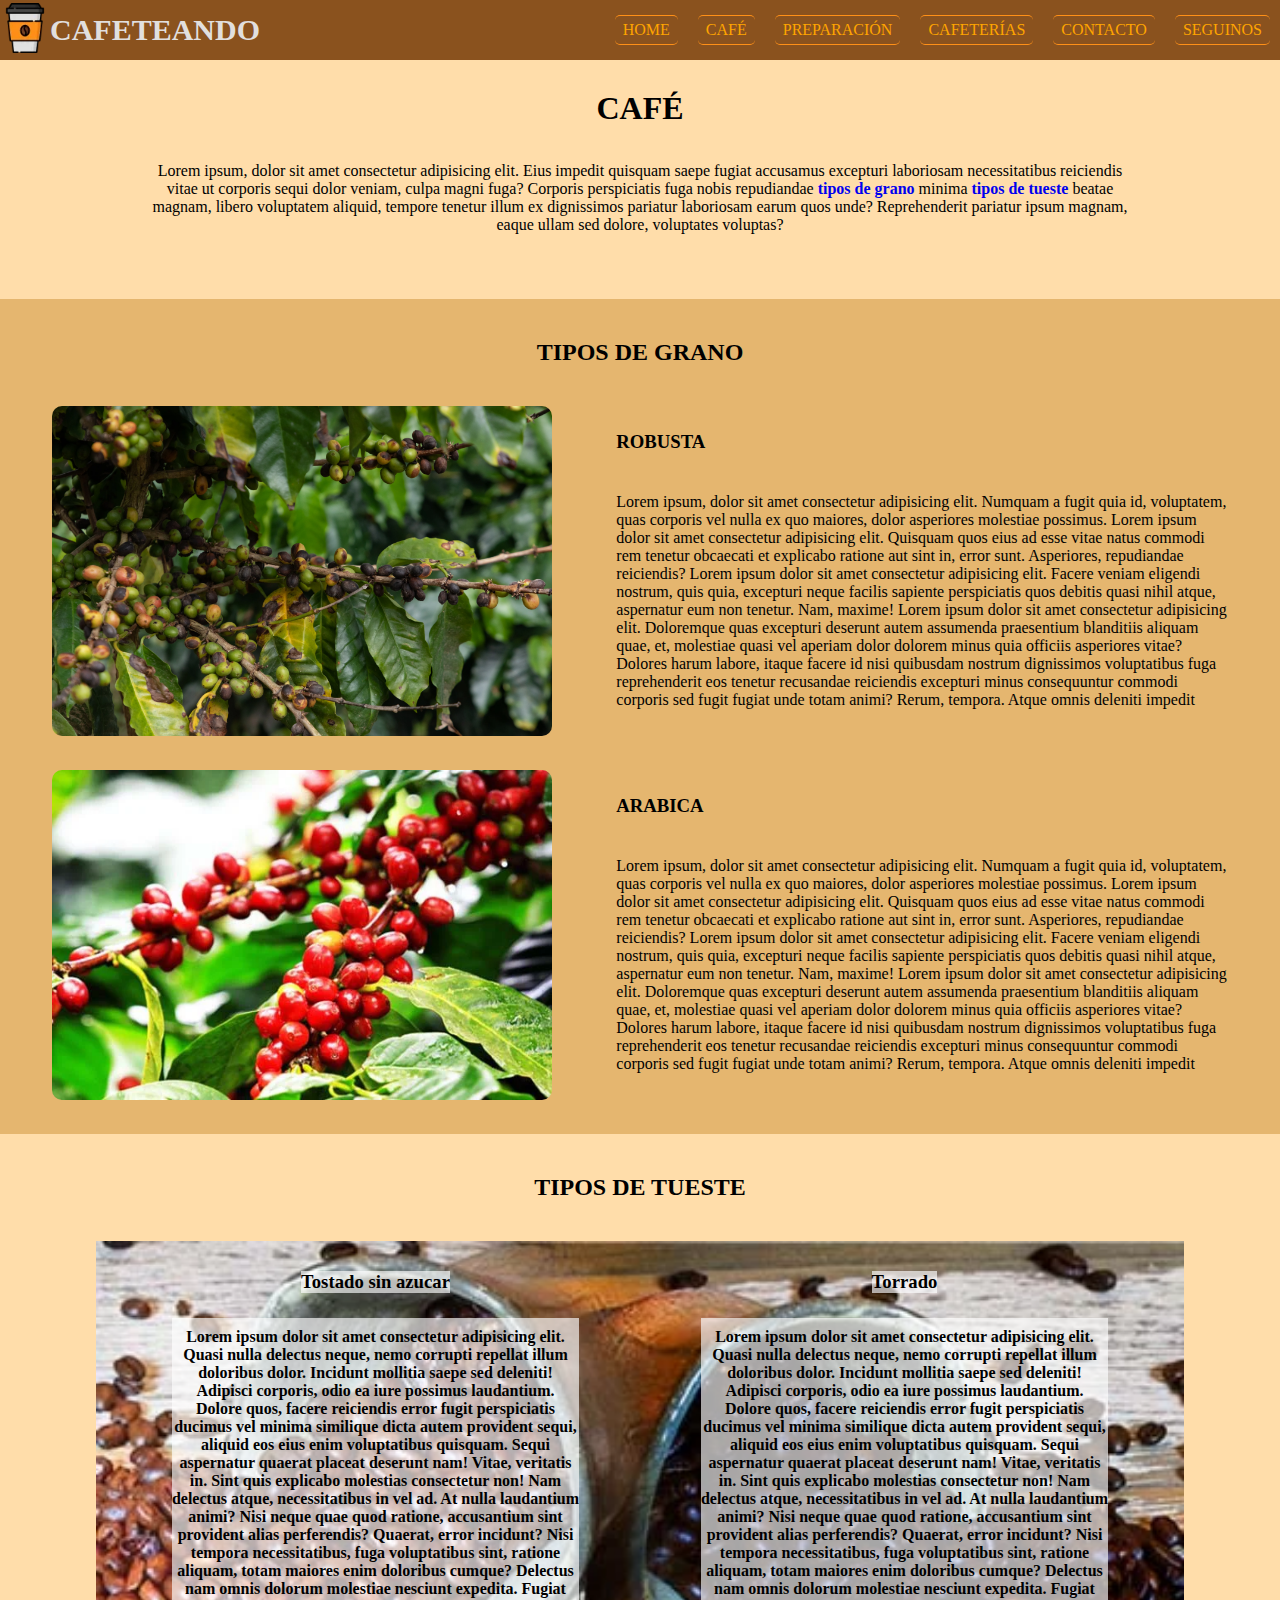
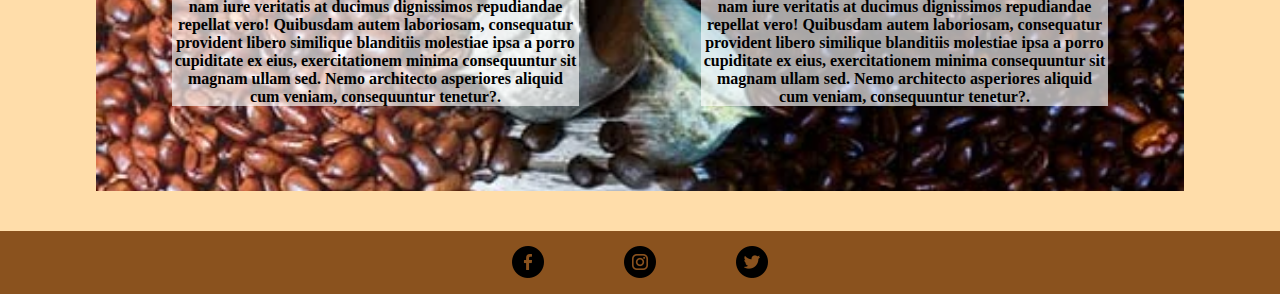
<file: pages/coffee.html>
<!DOCTYPE html>
<html lang="es">
<head>
    <meta charset="UTF-8">
    <meta http-equiv="X-UA-Compatible" content="IE=edge">
    <meta name="viewport" content="width=device-width, initial-scale=1.0">
    <title>CAFETEANDO</title>
    <link rel="shortcut icon" href="../assets/images/coffee-cup.webp" type="image/x-icon">
    <link rel="stylesheet" href="../css/style.css">
</head>
<body>

    <header class="encabezado">
        <div class="encabezado__logo">
            <a href="../index.html" class="encabezado__link">
                <img src="../assets/images/cafeteando-logo.webp" alt="logo-cafeteando"  width="50">
            </a>
            <p class="encabezado__logo__titulo">CAFETEANDO</p>
        </div>
        
        <nav id="encabezado__menu">
            <ul  class="encabezado__menu__lista">
                <li><a href="../index.html">HOME</a></li>
                <li><a href="./coffee.html">CAFÉ</a></li>
                <li><a href="./preparation.html">PREPARACIÓN</a></li>
                <li><a href="./coffeHouse-bstrap.html">CAFETERÍAS</a></li>
                <li><a href="./contact-bstrap.html">CONTACTO</a>
                <!-- <li><a href="./contact.html">Escribinos</a></li> -->
                <li><a href="#follow">SEGUINOS</a></li>
            </ul>
        </nav>
    </header>
   
    <section class="mainCoffee">
        
        <h1 class="mainCoffee__title title">CAFÉ</h1>

        <p class="mainCoffe__text">Lorem ipsum, dolor sit amet consectetur adipisicing elit. Eius impedit quisquam saepe fugiat accusamus excepturi laboriosam necessitatibus reiciendis vitae ut corporis sequi dolor veniam, culpa magni fuga? Corporis perspiciatis fuga nobis repudiandae <a href="#bean"><b>tipos de grano</b></a> minima <a href="#roast"><b>tipos de tueste</b></a> beatae magnam, libero voluptatem aliquid, tempore tenetur illum ex dignissimos pariatur laboriosam earum quos unde? Reprehenderit pariatur ipsum magnam, eaque ullam sed dolore, voluptates voluptas?</p>

        <article class="mainCoffee__beanCoffee">

            <h2 class="beanCoffee__title subtitle" id="bean">TIPOS DE GRANO</h2>
            
            <div class="beanCoffee__info">
                <div class="beanCoffee__info__img">
                    <img src="../assets/images/cafe-robusta.webp" alt="grano robusta">
                </div>
                
                <div class="beanCoffee__info__text">
                    <h3>ROBUSTA</h3>
                    <p>Lorem ipsum, dolor sit amet consectetur adipisicing elit. Numquam a fugit quia id, voluptatem, quas corporis vel nulla ex quo maiores, dolor asperiores molestiae possimus. Lorem ipsum dolor sit amet consectetur adipisicing elit. Quisquam quos eius ad esse vitae natus commodi rem tenetur obcaecati et explicabo ratione aut sint in, error sunt. Asperiores, repudiandae reiciendis? Lorem ipsum dolor sit amet consectetur adipisicing elit. Facere veniam eligendi nostrum, quis quia, excepturi neque facilis sapiente perspiciatis quos debitis quasi nihil atque, aspernatur eum non tenetur. Nam, maxime! Lorem ipsum dolor sit amet consectetur adipisicing elit. Doloremque quas excepturi deserunt autem assumenda praesentium blanditiis aliquam quae, et, molestiae quasi vel aperiam dolor dolorem minus quia officiis asperiores vitae?
                    Dolores harum labore, itaque facere id nisi quibusdam nostrum dignissimos voluptatibus fuga reprehenderit eos tenetur recusandae reiciendis excepturi minus consequuntur commodi corporis sed fugit fugiat unde totam animi? Rerum, tempora.
                    Atque omnis deleniti impedit cumque nam nihil, hic doloremque facilis nesciunt enim exercitationem officiis dicta neque ut culpa assumenda, porro quia debitis odit illo distinctio nostrum. Et animi dolor in!</p>
                </div>
            </div>

            <div class="beanCoffee__info">
                <div class="beanCoffee__info__img">
                    <img src="../assets/images/cafe-arabica.webp" alt="grano robusta" width="500" height="333">
                </div>
                
                <div class="beanCoffee__info__text">
                    <h3>ARABICA</h3>
                    <p>Lorem ipsum, dolor sit amet consectetur adipisicing elit. Numquam a fugit quia id, voluptatem, quas corporis vel nulla ex quo maiores, dolor asperiores molestiae possimus. Lorem ipsum dolor sit amet consectetur adipisicing elit. Quisquam quos eius ad esse vitae natus commodi rem tenetur obcaecati et explicabo ratione aut sint in, error sunt. Asperiores, repudiandae reiciendis? Lorem ipsum dolor sit amet consectetur adipisicing elit. Facere veniam eligendi nostrum, quis quia, excepturi neque facilis sapiente perspiciatis quos debitis quasi nihil atque, aspernatur eum non tenetur. Nam, maxime! Lorem ipsum dolor sit amet consectetur adipisicing elit. Doloremque quas excepturi deserunt autem assumenda praesentium blanditiis aliquam quae, et, molestiae quasi vel aperiam dolor dolorem minus quia officiis asperiores vitae?
                    Dolores harum labore, itaque facere id nisi quibusdam nostrum dignissimos voluptatibus fuga reprehenderit eos tenetur recusandae reiciendis excepturi minus consequuntur commodi corporis sed fugit fugiat unde totam animi? Rerum, tempora.
                    Atque omnis deleniti impedit cumque nam nihil, hic doloremque facilis nesciunt enim exercitationem officiis dicta neque ut culpa assumenda, porro quia debitis odit illo distinctio nostrum. Et animi dolor in!</p>
                </div>
            </div>

        </article>

        <article class="mainCoffe__typesRoast">

            <h2 class="typesRoast__title subtitle" id="roast">TIPOS DE TUESTE</h2>

            <div class="typesRoast__info">
                
                <div class="typesRoast__info__text">
                    <h3>Tostado sin azucar</h3>
                    <p>Lorem ipsum dolor sit amet consectetur adipisicing elit. Quasi nulla delectus neque, nemo corrupti repellat illum doloribus dolor. Incidunt mollitia saepe sed deleniti! Adipisci corporis, odio ea iure possimus laudantium.
                    Dolore quos, facere reiciendis error fugit perspiciatis ducimus vel minima similique dicta autem provident sequi, aliquid eos eius enim voluptatibus quisquam. Sequi aspernatur quaerat placeat deserunt nam! Vitae, veritatis in.
                    Sint quis explicabo molestias consectetur non! Nam delectus atque, necessitatibus in vel ad. At nulla laudantium animi? Nisi neque quae quod ratione, accusantium sint provident alias perferendis? Quaerat, error incidunt?
                    Nisi tempora necessitatibus, fuga voluptatibus sint, ratione aliquam, totam maiores enim doloribus cumque? Delectus nam omnis dolorum molestiae nesciunt expedita. Fugiat nam iure veritatis at ducimus dignissimos repudiandae repellat vero!
                    Quibusdam autem laboriosam, consequatur provident libero similique blanditiis molestiae ipsa a porro cupiditate ex eius, exercitationem minima consequuntur sit magnam ullam sed. Nemo architecto asperiores aliquid cum veniam, consequuntur tenetur?.</p>
                </div>

                <div class="typesRoast__info__text">
                    <h3>Torrado</h3>
                    <p>Lorem ipsum dolor sit amet consectetur adipisicing elit. Quasi nulla delectus neque, nemo corrupti repellat illum doloribus dolor. Incidunt mollitia saepe sed deleniti! Adipisci corporis, odio ea iure possimus laudantium.
                    Dolore quos, facere reiciendis error fugit perspiciatis ducimus vel minima similique dicta autem provident sequi, aliquid eos eius enim voluptatibus quisquam. Sequi aspernatur quaerat placeat deserunt nam! Vitae, veritatis in.
                    Sint quis explicabo molestias consectetur non! Nam delectus atque, necessitatibus in vel ad. At nulla laudantium animi? Nisi neque quae quod ratione, accusantium sint provident alias perferendis? Quaerat, error incidunt?
                    Nisi tempora necessitatibus, fuga voluptatibus sint, ratione aliquam, totam maiores enim doloribus cumque? Delectus nam omnis dolorum molestiae nesciunt expedita. Fugiat nam iure veritatis at ducimus dignissimos repudiandae repellat vero!
                    Quibusdam autem laboriosam, consequatur provident libero similique blanditiis molestiae ipsa a porro cupiditate ex eius, exercitationem minima consequuntur sit magnam ullam sed. Nemo architecto asperiores aliquid cum veniam, consequuntur tenetur?.</p>
                </div>

            </div>

        </article>

    </section>
    

    <footer class="footer">
        
        <div class="footer__social" id="follow">
            <a href="#"><img src="../assets/images/icono-facebook.webp" alt="facebook"></a>
            <a href="#"><img src="../assets/images/icono-instagram.webp" alt="instagram"></a>
            <a href="#"><img src="../assets/images/icono-twiter.webp" alt="twiter"></a>
        </div>
        
    </footer>
    
</body>
</html>
</file>
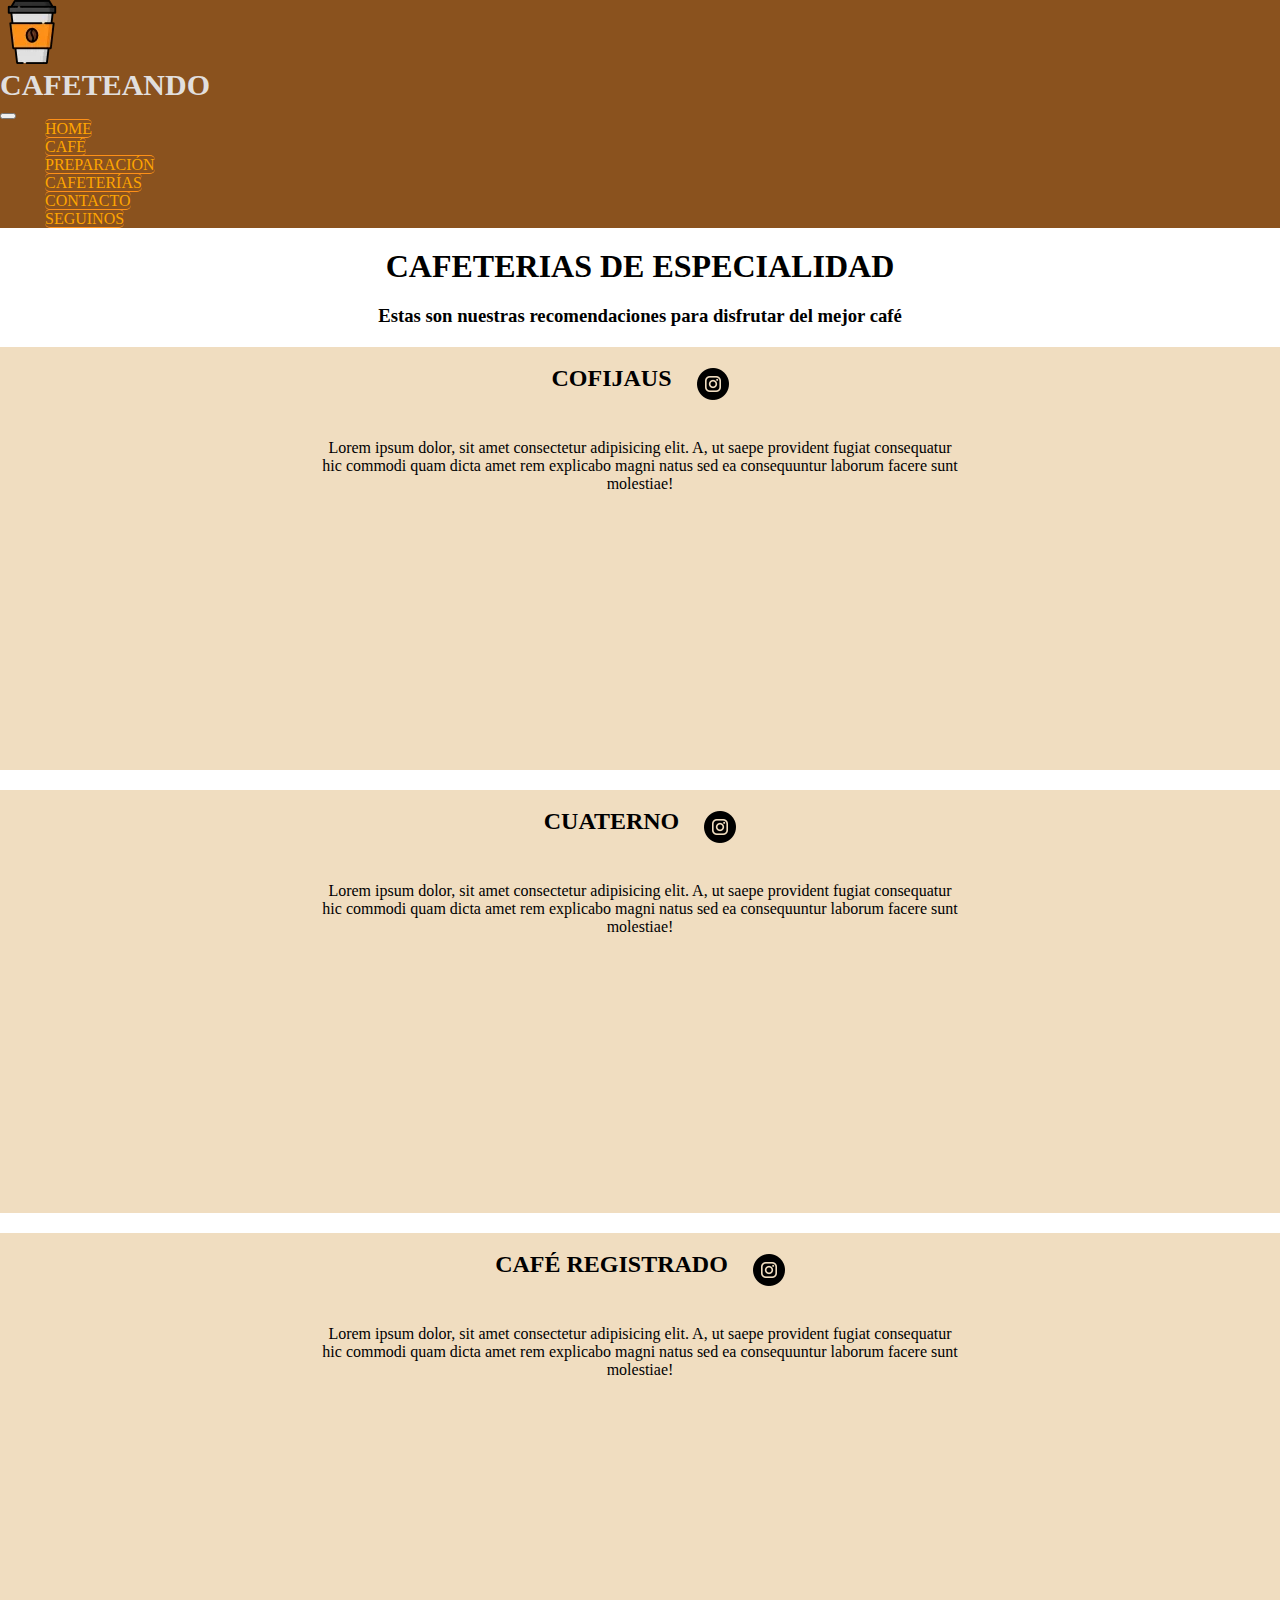
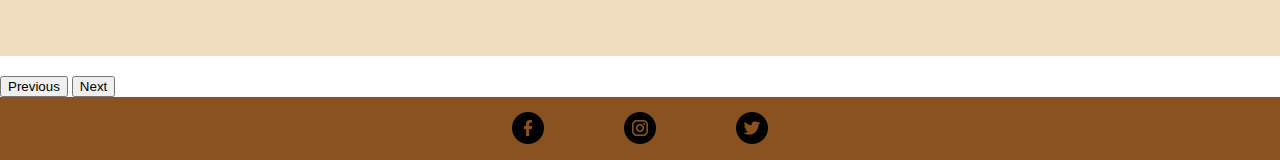
<file: pages/coffeHouse-bstrap.html>
<!DOCTYPE html>
<html lang="es">
<head>
    <meta charset="UTF-8">
    <meta http-equiv="X-UA-Compatible" content="IE=edge">
    <meta name="viewport" content="width=device-width, initial-scale=1.0">
    <title>CAFETEANDO</title>
    <link rel="shortcut icon" href="../assets/images/coffee-cup.webp" type="image/x-icon">
    <!-- CSS only -->
    <link href="https://cdn.jsdelivr.net/npm/bootstrap@5.2.1/dist/css/bootstrap.min.css" rel="stylesheet" integrity="sha384-iYQeCzEYFbKjA/T2uDLTpkwGzCiq6soy8tYaI1GyVh/UjpbCx/TYkiZhlZB6+fzT" crossorigin="anonymous">
    <link rel="stylesheet" href="../css/style.css">
    <link rel="stylesheet" href="../css/styleprop.css">
</head>
<body>
    

<!-- ---------------------------------------------------------------------------------------------------- -->

  <nav class="navbar navbar-expand-lg bg-cafe">
    <div class="container-fluid">
      <div class="encabezado-logo">
        <a class="navbar-brand encabezado__link" href="../index.html"><img src="../assets/images/cafeteando-logo.webp" alt="logo"></a>
        <p class="encabezado__logo__titulo d-inline">CAFETEANDO</p>
      </div>
      <button class="navbar-toggler" type="button" data-bs-toggle="collapse" data-bs-target="#navbarSupportedContent" aria-controls="navbarSupportedContent" aria-expanded="false" aria-label="Toggle navigation">
        <span class="navbar-toggler-icon"></span>
      </button>
      <div class="collapse navbar-collapse justify-content-end" id="navbarSupportedContent">
        <ul class="navbar-nav ml-auto mb-2 mb-lg-0">
          <li class="nav-item">
            <a class="nav-link item-menu" href="../index.html">HOME</a>
          </li>
          <li class="nav-item">
            <a class="nav-link item-menu" href="coffee.html">CAFÉ</a>
          </li>
          <li class="nav-item">
            <a class="nav-link item-menu" href="preparation.html">PREPARACIÓN</a>
          </li>
          <li class="nav-item">
            <a class="nav-link item-menu" href="coffeHouse-bstrap.html">CAFETERÍAS</a>
          </li>
          <li class="nav-item">
            <a class="nav-link item-menu" href="contact-bstrap.html">CONTACTO</a>
          </li>
          <li class="nav-item">
            <a class="nav-link item-menu" href="#follow">SEGUINOS</a>
          </li>
        </ul>
      </div>
    </div>
  </nav>



  <!-- ----------------------------------------------------------------------------------------------------- -->

    <h1 class="mainHouse__title">CAFETERIAS DE ESPECIALIDAD</h1>

    <h3 class="mainHouse__subtitle">Estas son nuestras recomendaciones para disfrutar del mejor café</h3>

    <div id="carouselExampleControls" class="carousel slide" data-bs-ride="carousel">
      <div class="carousel-inner">
        <div class="carousel-item active">
          <div class="cardHouse">

            <div class="cardhouse__head">

                <h2 class="cardHouse__head__title">COFIJAUS</h2>

                <div class="cardHouse__head__follow">
                    <a href="https://www.instagram.com/cofijaus/?hl=es" target="_blank">
                        <img src="../assets/images/icono-instagram.webp" alt="">
                    </a> 
                </div>

            </div>

            <p class="cardHouse__text">Lorem ipsum dolor, sit amet consectetur adipisicing elit. A, ut saepe provident fugiat consequatur hic commodi quam dicta amet rem explicabo magni natus sed ea consequuntur laborum facere sunt molestiae! </p>


            <div class="cardHouse__maps">
                <iframe src="https://www.google.com/maps/embed?pb=!1m18!1m12!1m3!1d3286.9197629957016!2d-58.517872343236206!3d-34.53026076870365!2m3!1f0!2f0!3f0!3m2!1i1024!2i768!4f13.1!3m3!1m2!1s0x95a33388d1e490eb%3A0xaa7507e5cc442f90!2sCofi%20Jaus!5e0!3m2!1ses-419!2sar!4v1661650111547!5m2!1ses-419!2sar" width="400" height="300" style="border:0;" allowfullscreen="" loading="lazy" referrerpolicy="no-referrer-when-downgrade"></iframe>
            </div>

        </div>
        </div>
        <div class="carousel-item">
          <div class="cardHouse">

            <div class="cardhouse__head">

                <h2 class="cardHouse__head__title">CUATERNO</h2>

                <div class="cardHouse__head__follow">
                    <a href="https://www.instagram.com/cuaternocafe/?hl=es" target="_blank">
                        <img src="../assets/images/icono-instagram.webp" alt="">
                    </a> 
                </div>

            </div>

            <p class="cardHouse__text">Lorem ipsum dolor, sit amet consectetur adipisicing elit. A, ut saepe provident fugiat consequatur hic commodi quam dicta amet rem explicabo magni natus sed ea consequuntur laborum facere sunt molestiae! </p>

            <div class="cardHouse__maps">
                <iframe src="https://www.google.com/maps/embed?pb=!1m18!1m12!1m3!1d3186.399235260938!2d-58.28203231385639!3d-34.71103522581709!2m3!1f0!2f0!3f0!3m2!1i1024!2i768!4f13.1!3m3!1m2!1s0x95a32fe6f1cda9bd%3A0x151e148fe5bdb2e1!2sCuaterno%20-%20Caf%C3%A9%20Club!5e0!3m2!1ses-419!2sar!4v1661651190657!5m2!1ses-419!2sar" width="400" height="300" style="border:0;" allowfullscreen="" loading="lazy" referrerpolicy="no-referrer-when-downgrade"></iframe>
            </div>

        </div>
        </div>
        <div class="carousel-item">
          <div class="cardHouse">

            <div class="cardhouse__head">

                <h2 class="cardHouse__head__title">CAFÉ REGISTRADO</h2>

                <div class="cardHouse__head__follow">
                    <a href="https://www.instagram.com/caferegistrado/?hl=es" target="_blank">
                        <img src="../assets/images/icono-instagram.webp" alt="">
                    </a> 
                </div>

            </div>

            <p class="cardHouse__text">Lorem ipsum dolor, sit amet consectetur adipisicing elit. A, ut saepe provident fugiat consequatur hic commodi quam dicta amet rem explicabo magni natus sed ea consequuntur laborum facere sunt molestiae! </p>

            <div class="cardHouse__maps">
                <iframe src="https://www.google.com/maps/embed?pb=!1m18!1m12!1m3!1d3283.9341479732166!2d-58.428503985052224!3d-34.60582666511615!2m3!1f0!2f0!3f0!3m2!1i1024!2i768!4f13.1!3m3!1m2!1s0x95bcca6679ef82ef%3A0x18c9d916c7469aa2!2sTte.%20Gral.%20Juan%20Domingo%20Per%C3%B3n%204227%2C%20C1199ABC%20CABA!5e0!3m2!1ses-419!2sar!4v1661651424918!5m2!1ses-419!2sar" width="100%" style="border:0;" allowfullscreen="" loading="lazy" referrerpolicy="no-referrer-when-downgrade"></iframe>
            </div>

        </div>
        </div>
      </div>
      <button class="carousel-control-prev" type="button" data-bs-target="#carouselExampleControls" data-bs-slide="prev">
        <span class="carousel-control-prev-icon antes" aria-hidden="true"></span>
        <span class="visually-hidden">Previous</span>
      </button>
      <button class="carousel-control-next" type="button" data-bs-target="#carouselExampleControls" data-bs-slide="next">
        <span class="carousel-control-next-icon despues" aria-hidden="true"></span>
        <span class="visually-hidden">Next</span>
      </button>
    </div>


    

    <footer class="footer" id="follow">
        
        <div class="footer__social">
            <a href="#"><img src="../assets/images/icono-facebook.webp" alt="facebook"></a>
            <a href="#"><img src="../assets/images/icono-instagram.webp" alt="instagram"></a>
            <a href="#"><img src="../assets/images/icono-twiter.webp" alt="twiter"></a>
        </div>
        
    </footer>


    <!-- JavaScript boostrap -->
    <script src="https://cdn.jsdelivr.net/npm/bootstrap@5.2.1/dist/js/bootstrap.bundle.min.js" integrity="sha384-u1OknCvxWvY5kfmNBILK2hRnQC3Pr17a+RTT6rIHI7NnikvbZlHgTPOOmMi466C8" crossorigin="anonymous"></script>
    
</body>
</html>
</file>
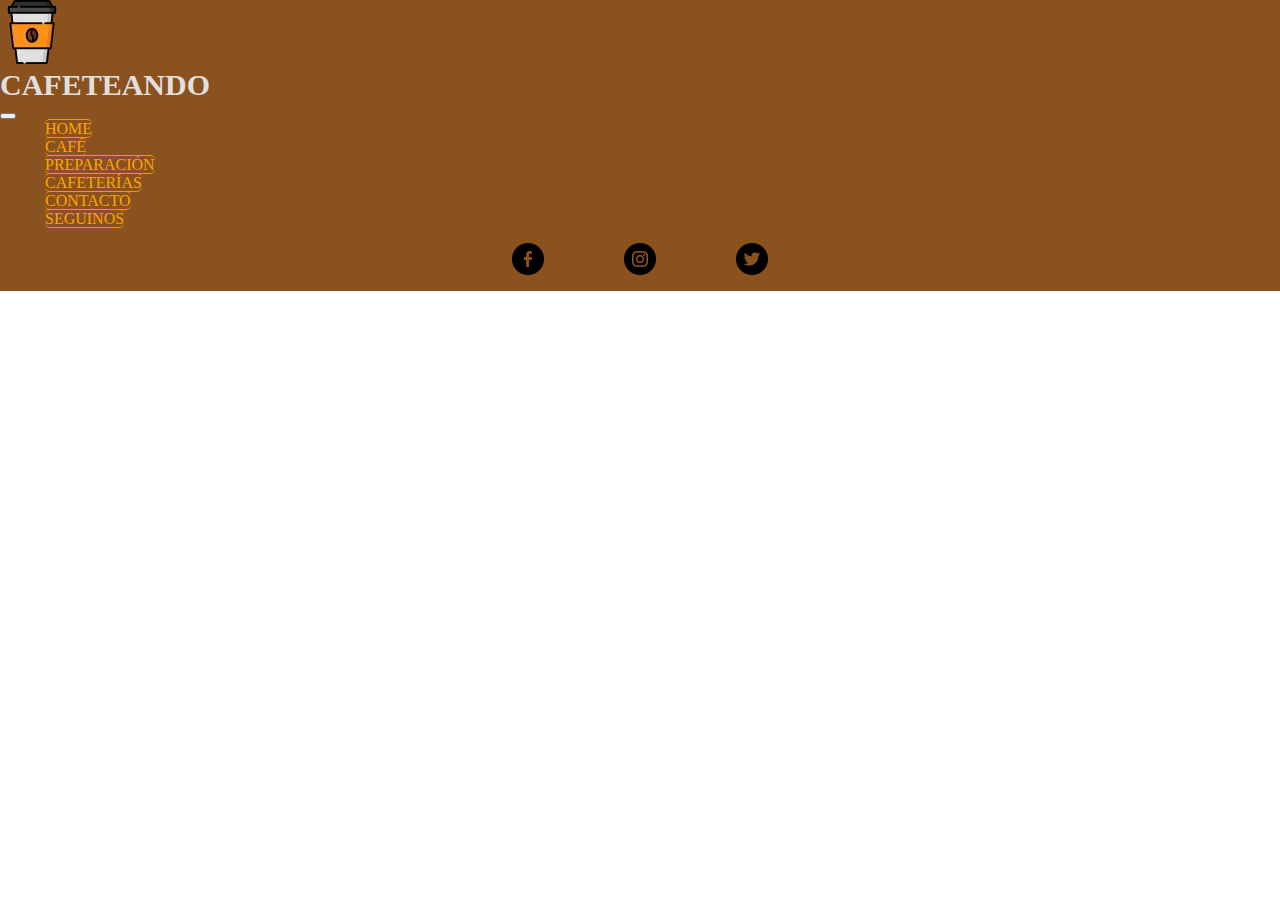
<file: pages/contact-bstrap.html>
<!DOCTYPE html>
<html lang="es">
<head>
    <meta charset="UTF-8">
    <meta http-equiv="X-UA-Compatible" content="IE=edge">
    <meta name="viewport" content="width=device-width, initial-scale=1.0">
    <title>CAFETEANDO</title>
    <link rel="shortcut icon" href="../assets/images/coffee-cup.webp" type="image/x-icon">
    <!-- CSS Boostrap -->
    <link href="https://cdn.jsdelivr.net/npm/bootstrap@5.2.1/dist/css/bootstrap.min.css" rel="stylesheet" integrity="sha384-iYQeCzEYFbKjA/T2uDLTpkwGzCiq6soy8tYaI1GyVh/UjpbCx/TYkiZhlZB6+fzT" crossorigin="anonymous">
    <link rel="stylesheet" href="../css/style.css">
    <link rel="stylesheet" href="../css/styleprop.css">
</head>
<body>


    <!-- ----------------------------------------------------------------------------------------------------- -->

    <nav class="navbar navbar-expand-lg bg-cafe">
        <div class="container-fluid">
          <div class="encabezado-logo">
            <a class="navbar-brand encabezado__link" href="../index.html"><img src="../assets/images/cafeteando-logo.webp" alt="logo"></a>
            <p class="encabezado__logo__titulo d-inline">CAFETEANDO</p>
          </div>
          <button class="navbar-toggler" type="button" data-bs-toggle="collapse" data-bs-target="#navbarSupportedContent" aria-controls="navbarSupportedContent" aria-expanded="false" aria-label="Toggle navigation">
            <span class="navbar-toggler-icon"></span>
          </button>
          <div class="collapse navbar-collapse justify-content-end" id="navbarSupportedContent">
            <ul class="navbar-nav ml-auto mb-2 mb-lg-0">
              <li class="nav-item">
                <a class="nav-link item-menu" href="../index.html">HOME</a>
              </li>
              <li class="nav-item">
                <a class="nav-link item-menu" href="coffee.html">CAFÉ</a>
              </li>
              <li class="nav-item">
                <a class="nav-link item-menu" href="preparation.html">PREPARACIÓN</a>
              </li>
              <li class="nav-item">
                <a class="nav-link item-menu" href="coffeHouse-bstrap.html">CAFETERÍAS</a>
              </li>
              <li class="nav-item">
                <a class="nav-link item-menu" href="contact-bstrap.html">CONTACTO</a>
              </li>
              <li class="nav-item">
                <a class="nav-link item-menu" href="#follow">SEGUINOS</a>
              </li>
            </ul>
          </div>
        </div>
      </nav>
   
    <!-- ------------------------------------------------------------------------------------------ -->


    <footer class="footer" id="follow">
        
        <div class="footer__social">
            <a href="#"><img src="../assets/images/icono-facebook.webp" alt="facebook"></a>
            <a href="#"><img src="../assets/images/icono-instagram.webp" alt="instagram"></a>
            <a href="#"><img src="../assets/images/icono-twiter.webp" alt="twiter"></a>
        </div>
        
    </footer>

    <!-- JavaScript boostrap -->
    <script src="https://cdn.jsdelivr.net/npm/bootstrap@5.2.1/dist/js/bootstrap.bundle.min.js" integrity="sha384-u1OknCvxWvY5kfmNBILK2hRnQC3Pr17a+RTT6rIHI7NnikvbZlHgTPOOmMi466C8" crossorigin="anonymous"></script>
    
</body>
</html>
</file>
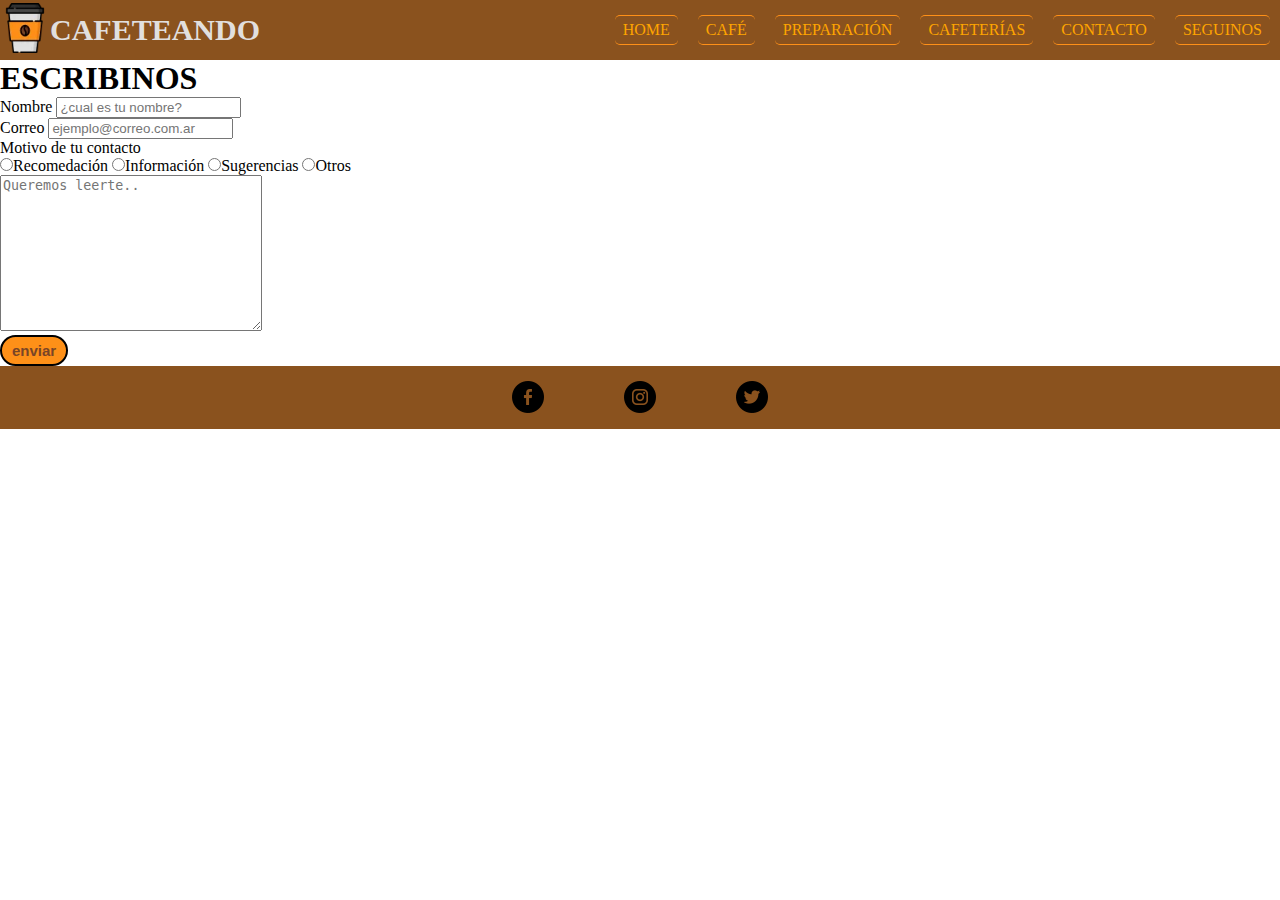
<file: pages/contact.html>
<!DOCTYPE html>
<html lang="es">
<head>
    <meta charset="UTF-8">
    <meta http-equiv="X-UA-Compatible" content="IE=edge">
    <meta name="viewport" content="width=device-width, initial-scale=1.0">
    <title>CAFETEANDO</title>
    <link rel="shortcut icon" href="../assets/images/coffee-cup.webp" type="image/x-icon">
    <link rel="stylesheet" href="../css/style.css">
</head>
<body>
    <header class="encabezado">
        <div class="encabezado__logo">
            <a href="../index.html" class="encabezado__link">
                <img src="../assets/images/cafeteando-logo.webp" alt="logo-cafeteando"  width="50">
            </a>
            <p class="encabezado__logo__titulo">CAFETEANDO</p>
        </div>
        
        <nav id="encabezado__menu">
            <ul  class="encabezado__menu__lista">
                <li><a href="../index.html">HOME</a></li>
                <li><a href="./coffee.html">CAFÉ</a></li>
                <li><a href="./preparation.html">PREPARACIÓN</a></li>
                <li><a href="./coffee-house.html">CAFETERÍAS</a></li>
                <li><a href="./contact.html">CONTACTO</a>
                <!-- <li><a href="./contact.html">Escribinos</a></li> -->
                <li><a href="#follow">SEGUINOS</a></li>
            </ul>
        </nav>
    </header>
   
    <section class="mainContact">

        <h1 class="mainContact__title">ESCRIBINOS</h1>

        <div class="mainContact__form">

            <form class="contact">

                <div class="boxContact">
                    <label for="name">Nombre
                        <input type="text" name="name" id="name" placeholder="¿cual es tu nombre?" required>
                    </label>
                </div>
                <div class="boxContact">
                    <label for="mail">Correo
                        <input type="email" id="mail" placeholder="ejemplo@correo.com.ar">
                    </label>
                </div>

                <div class="radioContact">
                    <p class="radioContact__title">Motivo de tu contacto</p>
                    
                    <div class="radioContact__radio">
                        <label>
                            <input type="radio" name="item" id="" required value="recomendacion">Recomedación
                        </label>
                        <label>
                            <input type="radio" name="item" id="" value="informacion">Información
                        </label>
                        <label>
                            <input type="radio" name="item" id="" value="sugerencias">Sugerencias
                        </label>
                        <label>
                            <input type="radio" name="item" id="" value="otros">Otros
                        </label>
                    </div>
                </div>

                <div class="textareaContact">
                    <textarea name="contacto-usuario" id="" cols="30" rows="10" placeholder="Queremos leerte.." required></textarea>
                </div>

                <input type="submit" value="enviar" class="button buttonContact">

            </form>
        </div>
    </section>

    <footer class="footer">
        
        <div class="footer__social" id="follow">
            <a href="#"><img src="../assets/images/icono-facebook.webp" alt="facebook"></a>
            <a href="#"><img src="../assets/images/icono-instagram.webp" alt="instagram"></a>
            <a href="#"><img src="../assets/images/icono-twiter.webp" alt="twiter"></a>
        </div>
        
    </footer>
    
</body>
</html>
</file>
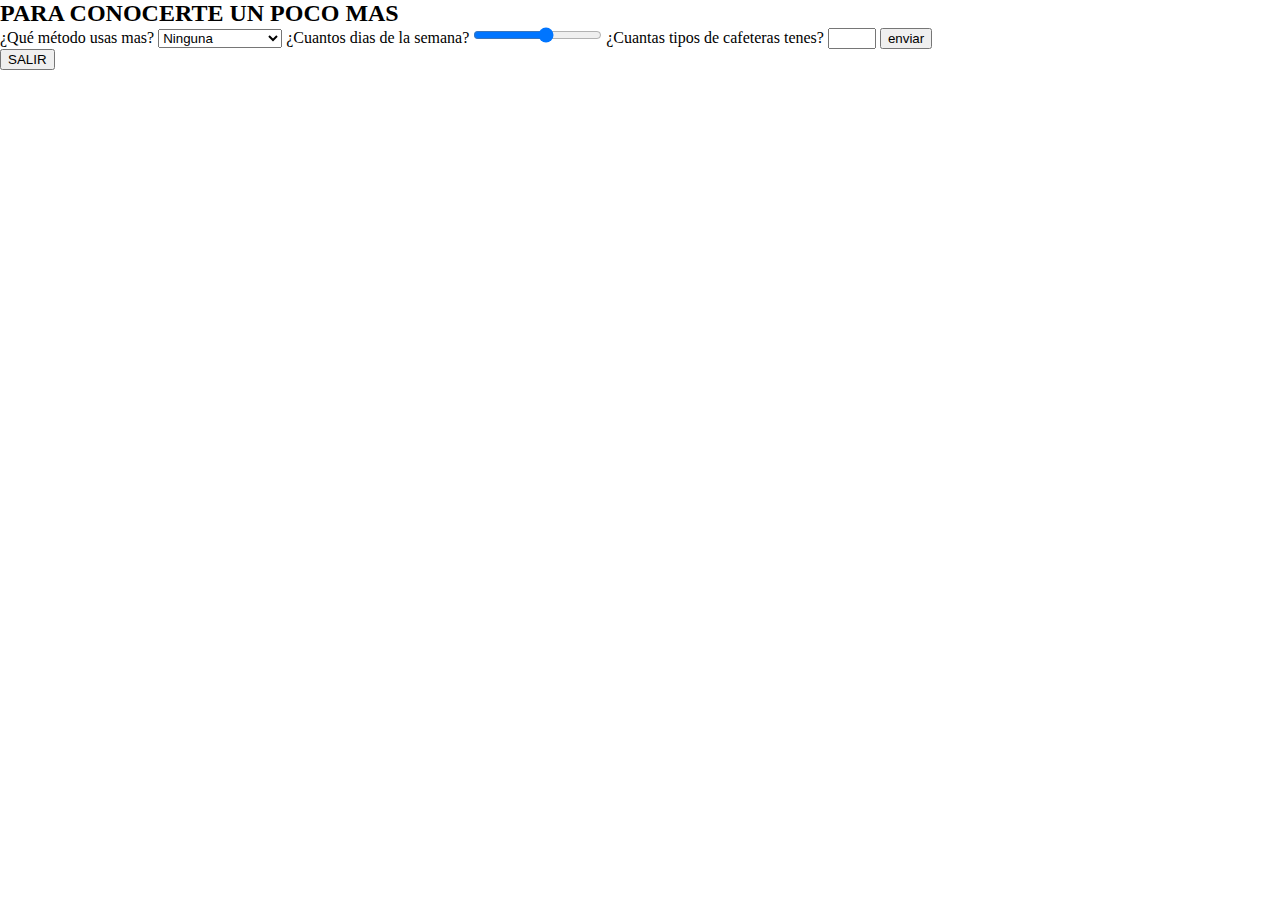
<file: pages/encuesta.html>
<!DOCTYPE html>
<!DOCTYPE html>
<html lang="es">
<head>
    <meta charset="UTF-8">
    <meta http-equiv="X-UA-Compatible" content="IE=edge">
    <meta name="viewport" content="width=device-width, initial-scale=1.0">
    <title>CAFETEANDO</title>
    <link rel="shortcut icon" href="../assets/images/coffee-cup.webp" type="image/x-icon">
    <link rel="stylesheet" href="../css/style.css">
</head>
<body>

    <section>

        <h2>PARA CONOCERTE UN POCO MAS</h2>

        <form action="">

            <label for="fav-metodo">¿Qué método usas mas?
                <select name="metodo" id="fav-metodo" required>
                    <option value="none">Ninguna</option>
                    <option value="v60">V60</option>
                    <option value="Chemex">Chemex</option>
                    <option value="Italiana">Italiana</option>
                    <option value="Prensa Francesa">Prensa Francesa</option>
                    <option value="Syphon">Syphon</option>
                </select>
            </label>

            <label for="dias">¿Cuantos dias de la semana?
                <input type="range" name="frecuencia" id="dias" step="1" min="0" max="7">
            </label>

            <label for="cafeteras">¿Cuantas tipos de cafeteras tenes?
                <input type="number" name="cant-cafeteras" id="cafeteras" min="0" max="5">
            </label>

            <input type="submit" value="enviar">

        </form>
        <a href="../index.html"><button>SALIR</button></a>
        
    </section>
    
</body>
</html>
</file>
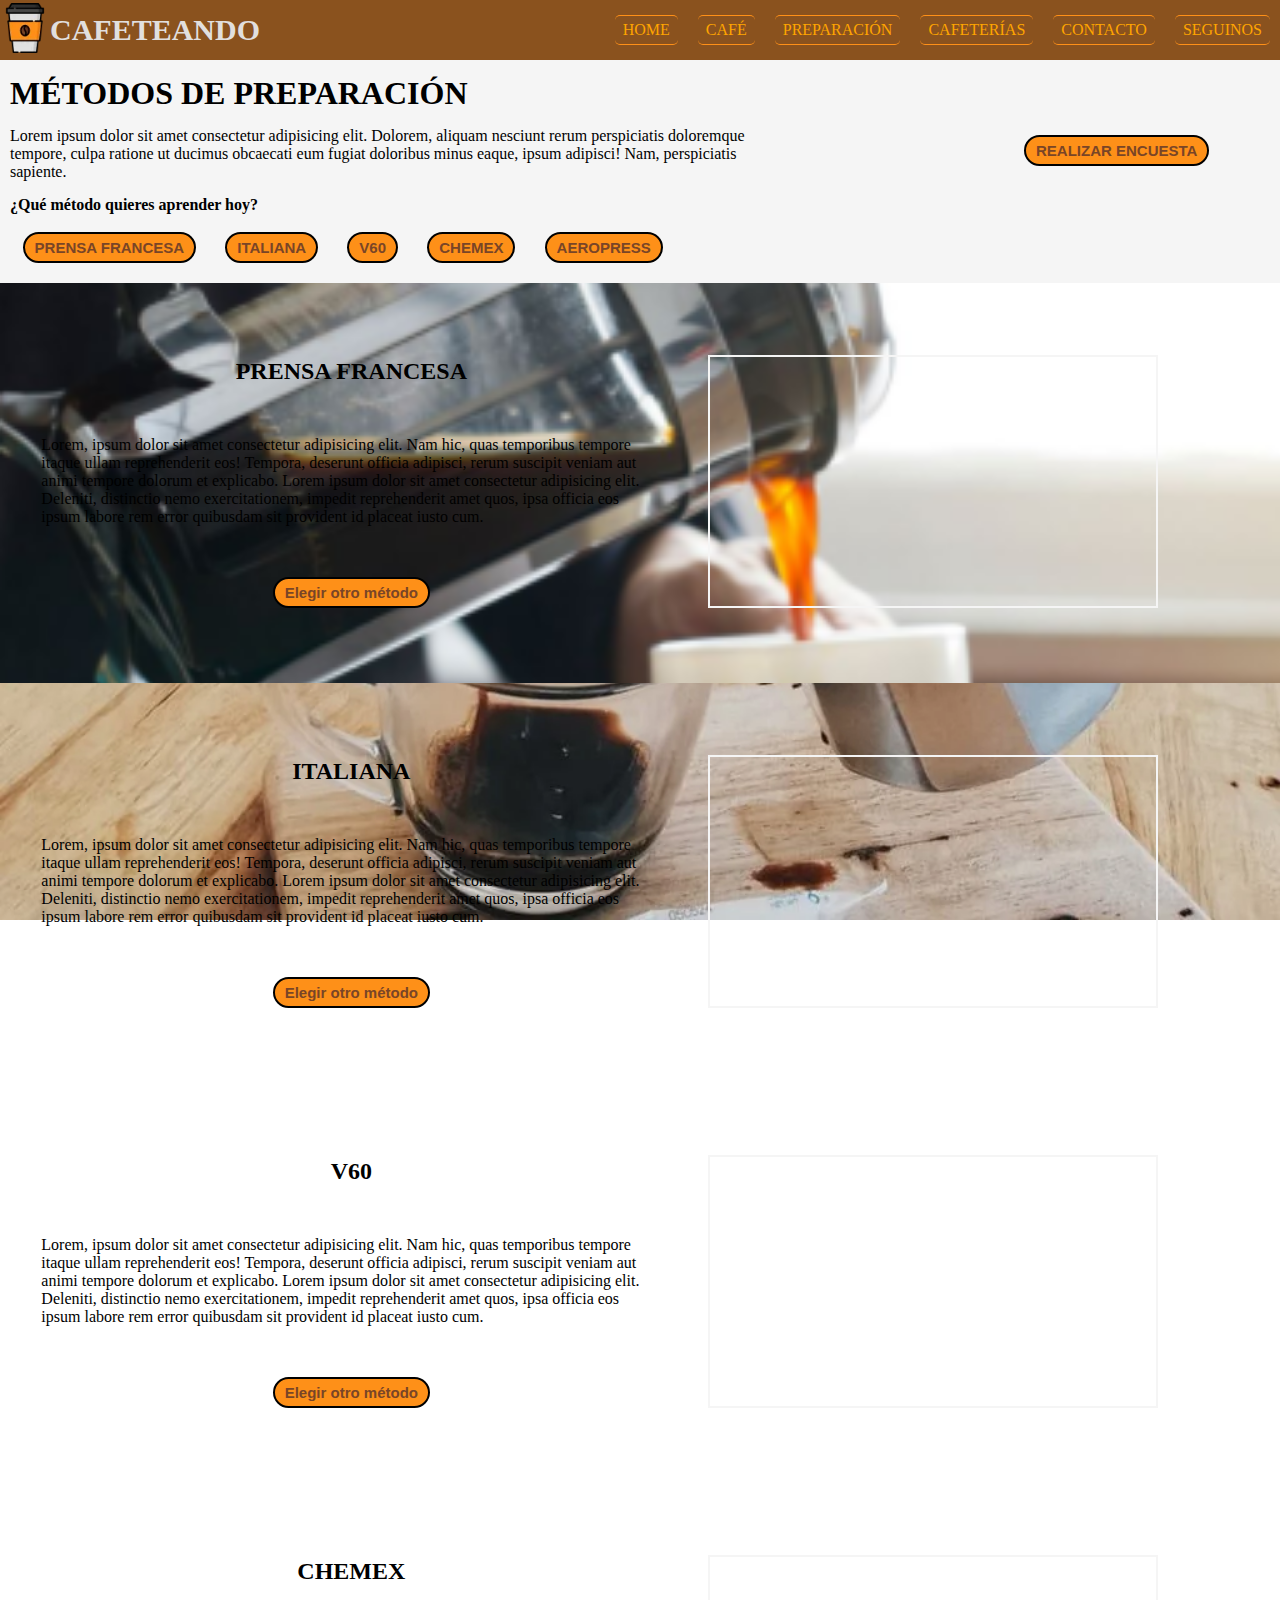
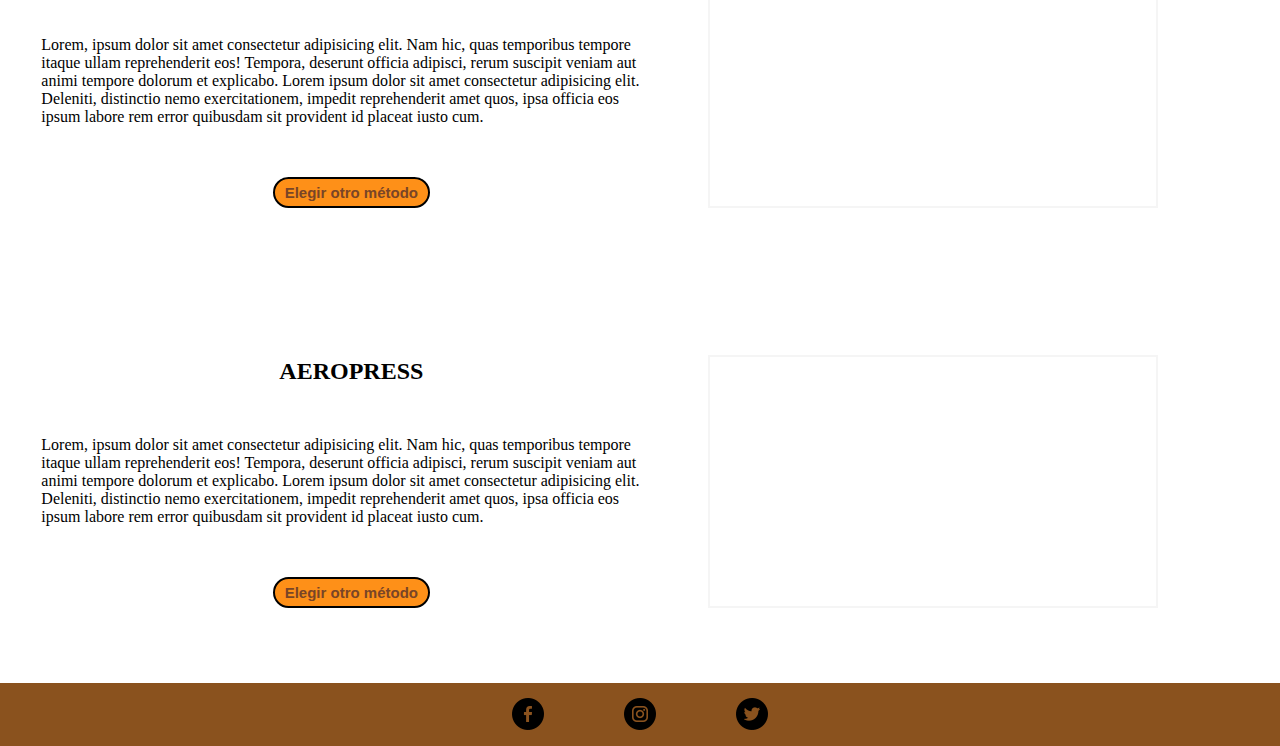
<file: pages/preparation.html>
<!DOCTYPE html>
<html lang="es">
<head>
    <meta charset="UTF-8">
    <meta http-equiv="X-UA-Compatible" content="IE=edge">
    <meta name="viewport" content="width=device-width, initial-scale=1.0">
    <title>CAFETEANDO</title>
    <link rel="shortcut icon" href="../assets/images/coffee-cup.webp" type="image/x-icon">
    <link rel="stylesheet" href="../css/style.css">
</head>
<body>
    
    <header class="encabezado">
        <div class="encabezado__logo">
            <a href="../index.html" class="encabezado__link">
                <img src="../assets/images/cafeteando-logo.webp" alt="logo-cafeteando"  width="50">
            </a>
            <p class="encabezado__logo__titulo">CAFETEANDO</p>
        </div>
        
        <nav id="encabezado__menu">
            <ul  class="encabezado__menu__lista">
                <li><a href="../index.html">HOME</a></li>
                <li><a href="./coffee.html">CAFÉ</a></li>
                <li><a href="./preparation.html">PREPARACIÓN</a></li>
                <li><a href="./coffeHouse-bstrap.html">CAFETERÍAS</a></li>
                <li><a href="./contact-bstrap.html">CONTACTO</a>
                <!-- <li><a href="./contact.html">Escribinos</a></li> -->
                <li><a href="#follow">SEGUINOS</a></li>
            </ul>
        </nav>
    </header>
    
    <a href="./encuesta.html" target="_blank"><button class="button buttonEncuesta">REALIZAR ENCUESTA</button></a>
   
    <section class="mainPreparation">

        <div class="mainPreparation__header">
            
            <h1 class="mainPreparation__header__title">MÉTODOS DE PREPARACIÓN</h1>
            
            <p class="mainPreparation__header__text">Lorem ipsum dolor sit amet consectetur adipisicing elit. Dolorem, aliquam nesciunt rerum perspiciatis doloremque tempore, culpa ratione ut ducimus obcaecati eum fugiat doloribus minus eaque, ipsum adipisci! Nam, perspiciatis sapiente.</p>

            <div class="mainPreparation__heder__button">

                <P class="ButtonPreparation__text" id="metod">¿Qué método quieres aprender hoy?</P>

                <div class="ButtonPreparation__container">
                    <a href="#french"><button class="button buttonPreparation">PRENSA FRANCESA</button></a>
                </div>
                <div class="ButtonPreparation__container">
                    <a href="#itali"><button class="button buttonPreparation">ITALIANA</button></a>
                </div>
                <div class="ButtonPreparation__container">
                    <a href="#v60"><button class="button buttonPreparation">V60</button></a>
                </div>
                <div class="ButtonPreparation__container">
                    <a href="#chemex"><button class="button buttonPreparation">CHEMEX</button></a>
                </div>
                <div class="ButtonPreparation__container">
                    <a href="#aeropress"><button class="button buttonPreparation">AEROPRESS</button></a>
                </div>
                
            </div>
        </div>

        <div class="fondo-card">
            <div class="cardPreparation francesa" id="french">
            
                <div class="cardPreparation__info">
    
                    <h2 class="cardPreparation__info__title">PRENSA FRANCESA</h2>
                    <p class="cardPreparation__info__text">Lorem, ipsum dolor sit amet consectetur adipisicing elit. Nam hic, quas temporibus tempore itaque ullam reprehenderit eos! Tempora, deserunt officia adipisci, rerum suscipit veniam aut animi tempore dolorum et explicabo. Lorem ipsum dolor sit amet consectetur adipisicing elit. Deleniti, distinctio nemo exercitationem, impedit reprehenderit amet quos, ipsa officia eos ipsum labore rem error quibusdam sit provident id placeat iusto cum.</p>
                    <div class="cardPreparation__info__button>
                        <a href="#metod"><button class="button buttonMetod">Elegir otro método</button></a>
                    </div>
    
                </div>
    
                <div class="cardPreparation__video">
    
                    <iframe src="https://www.youtube.com/embed/8UMSxf4R9aM" title="YouTube video player" frameborder="0" allow="accelerometer; autoplay; clipboard-write; encrypted-media; gyroscope; picture-in-picture" allowfullscreen></iframe>
    
                </div>
    
            </div>
        </div>

        <div class="fondo-card">
            <div class="cardPreparation" id="itali">
            
                <div class="cardPreparation__info">
    
                    <h2 class="cardPreparation__info__title">ITALIANA</h2>
                    <p class="cardPreparation__info__text">Lorem, ipsum dolor sit amet consectetur adipisicing elit. Nam hic, quas temporibus tempore itaque ullam reprehenderit eos! Tempora, deserunt officia adipisci, rerum suscipit veniam aut animi tempore dolorum et explicabo. Lorem ipsum dolor sit amet consectetur adipisicing elit. Deleniti, distinctio nemo exercitationem, impedit reprehenderit amet quos, ipsa officia eos ipsum labore rem error quibusdam sit provident id placeat iusto cum.</p>
                    <a href="#metod"><button class="button buttonMetod">Elegir otro método</button></a>
    
                </div>
    
                <div class="cardPreparation__video">
    
                    <iframe src="https://www.youtube.com/embed/OPworQeydrg" title="YouTube video player" frameborder="0" allow="accelerometer; autoplay; clipboard-write; encrypted-media; gyroscope; picture-in-picture" allowfullscreen></iframe>
    
                </div>
    
            </div>
        </div>

        <div class="fondo-card">
            <div class="cardPreparation"  id="v60">
            
                <div class="cardPreparation__info">
    
                    <h2 class="cardPreparation__info__title">V60</h2>
                    <p class="cardPreparation__info__text">Lorem, ipsum dolor sit amet consectetur adipisicing elit. Nam hic, quas temporibus tempore itaque ullam reprehenderit eos! Tempora, deserunt officia adipisci, rerum suscipit veniam aut animi tempore dolorum et explicabo. Lorem ipsum dolor sit amet consectetur adipisicing elit. Deleniti, distinctio nemo exercitationem, impedit reprehenderit amet quos, ipsa officia eos ipsum labore rem error quibusdam sit provident id placeat iusto cum.</p>
                    <a href="#metod"><button class="button buttonMetod">Elegir otro método</button></a>
    
                </div>
    
                <div class="cardPreparation__video">
    
                    <iframe src="https://www.youtube.com/embed/2wtvHw9TjnQ" title="YouTube video player" frameborder="0" allow="accelerometer; autoplay; clipboard-write; encrypted-media; gyroscope; picture-in-picture" allowfullscreen></iframe>
    
                </div>
    
            </div>
        </div>

        <div class="fondo-card">
            <div class="cardPreparation" id="chemex">
            
                <div class="cardPreparation__info">
    
                    <h2 class="cardPreparation__info__title">CHEMEX</h2>
                    <p class="cardPreparation__info__text">Lorem, ipsum dolor sit amet consectetur adipisicing elit. Nam hic, quas temporibus tempore itaque ullam reprehenderit eos! Tempora, deserunt officia adipisci, rerum suscipit veniam aut animi tempore dolorum et explicabo. Lorem ipsum dolor sit amet consectetur adipisicing elit. Deleniti, distinctio nemo exercitationem, impedit reprehenderit amet quos, ipsa officia eos ipsum labore rem error quibusdam sit provident id placeat iusto cum.</p>
                    <a href="#metod"><button class="button buttonMetod">Elegir otro método</button></a>
    
                </div>
    
                <div class="cardPreparation__video">
    
                    <iframe src="https://www.youtube.com/embed/FZsqBgIGwKE" title="YouTube video player" frameborder="0" allow="accelerometer; autoplay; clipboard-write; encrypted-media; gyroscope; picture-in-picture" allowfullscreen></iframe>
    
                </div>
    
            </div>
        </div>

        <div class="fondo-card">
            <div class="cardPreparation" id="aeropress">
            
                <div class="cardPreparation__info">
    
                    <h2 class="cardPreparation__info__title">AEROPRESS</h2>
                    <p class="cardPreparation__info__text">Lorem, ipsum dolor sit amet consectetur adipisicing elit. Nam hic, quas temporibus tempore itaque ullam reprehenderit eos! Tempora, deserunt officia adipisci, rerum suscipit veniam aut animi tempore dolorum et explicabo. Lorem ipsum dolor sit amet consectetur adipisicing elit. Deleniti, distinctio nemo exercitationem, impedit reprehenderit amet quos, ipsa officia eos ipsum labore rem error quibusdam sit provident id placeat iusto cum.</p>
                    <a href="#metod"><button class="button buttonMetod">Elegir otro método</button></a>
    
                </div>
    
                <div class="cardPreparation__video">
    
                    <iframe src="https://www.youtube.com/embed/C7pebrle0ZU" title="YouTube video player" frameborder="0" allow="accelerometer; autoplay; clipboard-write; encrypted-media; gyroscope; picture-in-picture" allowfullscreen></iframe>
    
                </div>
    
            </div>
        </div>

    </section>

        
    <footer class="footer">
        
        <div class="footer__social" id="follow">
                <a href="#"><img src="../assets/images/icono-facebook.webp" alt="facebook"></a>
                <a href="#"><img src="../assets/images/icono-instagram.webp" alt="instagram"></a>
                <a href="#"><img src="../assets/images/icono-twiter.webp" alt="twiter"></a>
        </div>
            
    </footer>
    
</body>
</html>
</file>
<file: css/style.css>
*{
    box-sizing: border-box;
    text-decoration: none;
    list-style: none;
    margin: 0px;
}

/* ------- Header (start)----- */

.encabezado{
    background-color: #884f1afa;
    display: flex;
    width: 100%;
    height: 60px;
    justify-content: space-between;
    align-items: center;
}

.encabezado__logo{
    display: flex;
    align-items: center;
}

.encabezado__logo__titulo{
    font-size: 30px;
    font-weight: bold;
    font-family: Cambria, Cochin, Georgia, Times, 'Times New Roman', serif;
    color:#e1dfde;
}

.encabezado__menu__lista{
    display: flex;
    flex-direction: row;
    flex-wrap: wrap;
}


.encabezado__menu__lista li{
    /* display: inline; */
    margin: 0px 10px;
    padding: 5px 8px;
    border-radius: 5px;
    border-bottom: 1.5px solid #fe9018;
    border-top: 1px solid #fe9018;
}


.encabezado__menu__lista a{
    color: orange;
}


.encabezado__menu__lista a:hover{
    color: white;
}

.encabezado__menu__lista li:hover{
    background-color:#fe9018;
    
}

/* ------- header (end)----- */

/* ------- basic (start)----- */

.button{
    background-color: #fe9018;
    border: 2px solid black;
    color: #794527;
    padding: 5px 10px;
    border-radius: 20px;
    font-weight: bold;
    font-size: 15px;
}

/* ------- basic (end)----- */


/* ------- Footer (start)----- */

.footer{
    display: flex;
    padding-top: 15px;
    padding-bottom: 12px;
    background-color: #884f1afa;
    justify-content: center;
}

.footer__social{
    display: flex;
    width: 20%;
    justify-content: space-between;
}

/* ------- Footer (end)----- */

/* ------- Home (start)----- */

.mainHome{
    background-image: url(../assets/images/coffee-love.webp);
    background-repeat: no-repeat;
    background-size: cover;
 
}

.mainHome__title{ 
    font-family: Cambria, Cochin, Georgia, Times, 'Times New Roman', serif;
    color: white;
    width: max-content;
    margin-left: auto;
    margin-right: auto;
    padding: 30px;
}
/* mejorar visibilidad de titulo */

.mainHome__card{
    display: flex;
    justify-content: space-around;
    padding-bottom: 40px;

}

.cardHome{
    background-color: rgba(255, 255, 255, 0.274);
    margin-top: 30px;
    width: 350px;
    height: 500px;
    display: flex;
    flex-direction: column;
    align-items: center;
    justify-content: space-around;

    border-radius: 5px;
    border: 2px solid #f0f0f0;
}

.cardHome p{
    text-align: center;
}

/* ------- Home (end)----- */

/* ------- coffe (start)----- */

.mainCoffee{
    padding: 30px 0px;
    background-color: #ffddaa;

}

.mainCoffee__title{
    text-align: center;
    margin-bottom: 20px;
}

.mainCoffe__text{
    width: 80%;
    margin: 10px auto 50px;
    padding: 15px;
    text-align: center;
}

.mainCoffee__beanCoffee{
    background-color: #e5b66f;
    width: 100%;
    padding: 30px 2.5%;
}

.subtitle{
    text-align: center;
    padding-top: 10px;
    padding-bottom: 10px;
}

.beanCoffee__info{
    display: flex;
    justify-content: space-between;
    gap: 2%;
}

.beanCoffee__info__img{
    padding: 30px 20px 0px;
}

.beanCoffee__info__img img{
    width: 500px;
    height: 330px;
    border-radius: 10px;
}

.beanCoffee__info__text {
    width: auto;
    padding: 20px;
}

.beanCoffee__info__text h3{
    padding-top: 35px;
    padding-bottom: 40px;
}

.beanCoffee__info__text p{
    overflow-y: auto;
    height: 216px;
}

.mainCoffe__typesRoast{
    padding-top: 30px;
    padding-bottom: 10px;
}

.typesRoast__info{
    background: url(../assets/images/cafe-tostado-vs-torrado.webp);
    background-position-x: center;
    background-size:cover;
    display: flex;
    width: 85%;
    height: 550px;
    margin: 30px auto 0px;
    justify-content: space-around;
    padding: 20px 15px 40px 15px;
}


.typesRoast__info__text{
    width: 40%;
    height: 500px;
    padding: 0px 8px 8px 8px;
    
}

.typesRoast__info__text h3{
    background-color:rgb(255 255 255 / 65%);
    color: black;
    width:fit-content;
    margin: 10px auto 25px;
}


.typesRoast__info__text p{
    background-color:rgb(255 255 255 / 65%);
    color: black;
    font-weight: bolder;
    max-height: 450px;
    text-align: center;
    padding-top: 10px;
    overflow-y: auto;

}

/* ------- coffe (end)----- */

/* ------- preparation (start)----- */

.buttonEncuesta{
    position:absolute;
    left: 80%;
    top:135px;
    
}
.mainPreparation{
    display: flex;
    flex-direction: column;
    width: 100%;
}

.mainPreparation__header{
    background-color: whitesmoke;
    padding: 15px 10px 17px;
}

.mainPreparation__header__title{
    margin-bottom: 15px;
}

.mainPreparation__header__text{
    width: 60%;
    margin-bottom: 15px;
}

.ButtonPreparation__text{
    margin-bottom: 15px;
    font-weight: bold;
}

.ButtonPreparation__container{
    display: inline-block;
    margin: 3px 1%;
}

#french{
    background-image: url(../assets/images/prensa-francesa.webp);
}
#itali{
    background-image: url(../assets/images/moka-italiana.webp);
}
#v60{
    background-image: url(../assets/images/v60.webp);
}
#chemex{
    background-image: url(../assets/images/chemex.webp);
}
#aeropress{
    background-image: url(../assets/images/aeropress.webp);
}

.cardPreparation{
    display: flex;
    width: 100%;
    height: 400px;
    justify-content: space-evenly;

    background-attachment: fixed;
	background-position: center;
	background-repeat: no-repeat;
	background-size:  cover;
}


.cardPreparation__info{
    display: flex;
    flex-direction: column;
    justify-content: space-around;
    align-items: center;
    width: 50%;;
    padding: 50px 0px 50px 20px;
}

.cardPreparation__video{
    width: 45%;
    align-self: center;
}

iframe{
    border: 2px whitesmoke solid;
    width: 450px;
    height: 253px;
    margin-left: 25px;
}

/* ------- coffee house (start)----- */

.mainHouse__title{
    text-align: center;
    margin: 20px 0px;
}

.mainHouse__subtitle{
    text-align: center;
    margin: 20px 0px;
    padding: 0px 5px;
}

.cardHouse{
    background-color:#f0ddc0;
    display: flex;
    flex-direction: column;
    width: 100%;
    margin: 20px auto;
    align-items: center;
    gap: 20px;
}

.cardhouse__head{
    display: flex;
    gap: 25px;
    padding: 15px;
}
.cardHouse__head__title{
    padding-top: 3px;
}

.cardHouse__head__follow{
    padding-top: 6px;
}

.cardHouse__text{
    text-align: center;
    width: 50%;
}

.cardHouse__img{
    display: flex;
    gap: 15px;
}

.cardHouse__maps iframe{
    margin-left: 0px;
    padding-bottom: 15px;
}
</file>
<file: css/styleprop.css>
.bg-cafe{
    background-color: #884f1afa;
}

.logo{
    max-width: min-content;
}

.item-menu{
    color: orange;
    font-weight: 500;
    margin: 5px 5px;
    border-radius: 5px;
    border-bottom: 1.5px solid #fe9018;
    border-top: 1px solid #fe9018;

}

.antes{
    background-image: url(../assets/images/left-arrow.png);
}

.despues{
    background-image: url(../assets/images/right-arrow.png);
}
</file>
